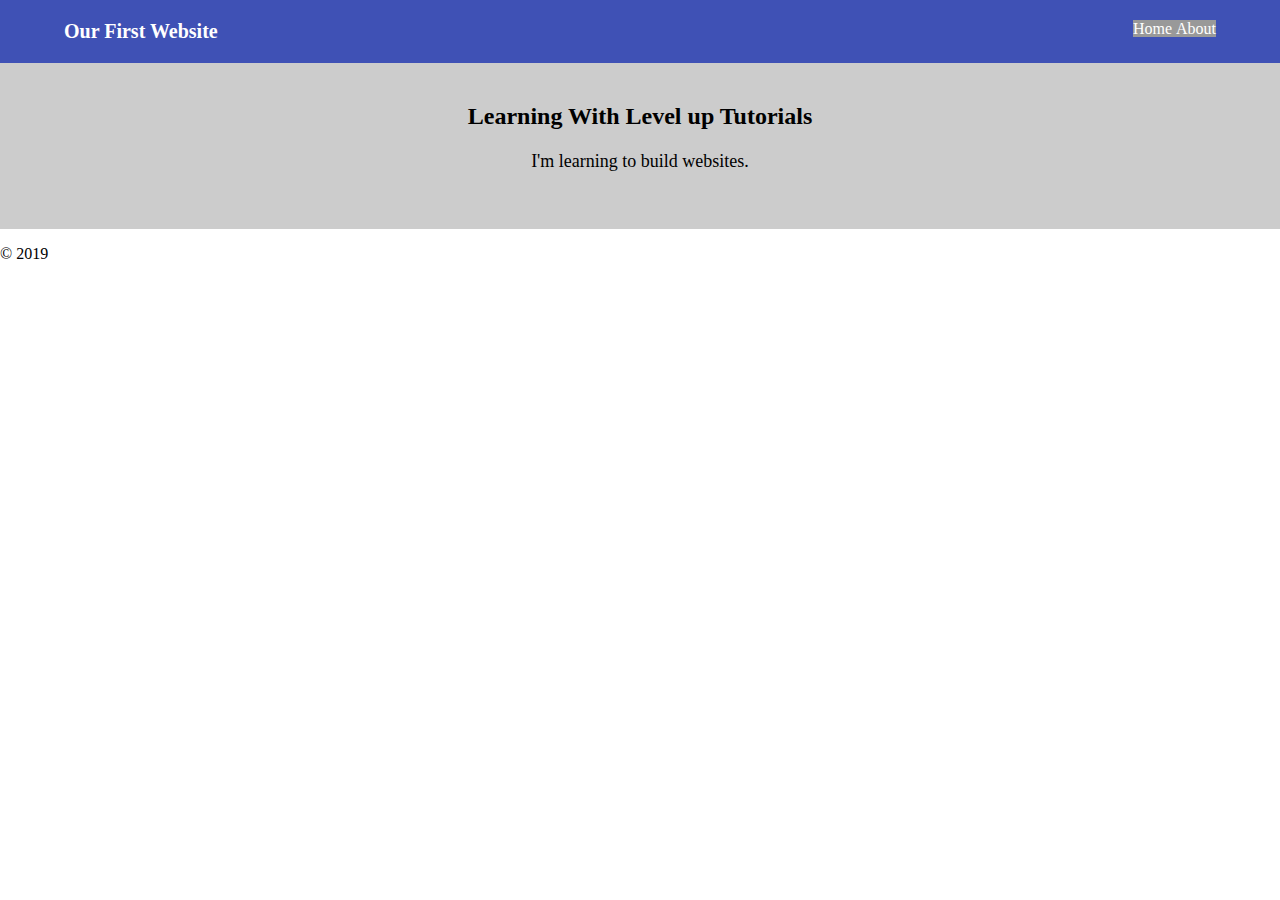
<file: index.html>
<!doctype html>
<html>
	<head>


		<meta charset="utf-8">
		<title>Our First Website</title>
		<link rel="stylesheet" href="normalize.css">
		<link rel="stylesheet" href="styles.css">
	</head>
	<body>
		<!-- This is a comment -->
		<header class="site-header clearfix">
			<h1>Our First Website</h1>
			<nav class="main-nav">
				<ul>
					<li><a href="index.html">Home<a/></li>
					<li><a href="about.html">About<a/></li>
				</ul>

			</nav>
		</header>
		<main>
			<section class="billboard">
				<h2>Learning With Level up Tutorials</h2>
				<p id="main-text" class="intro-text">
					I'm learning to <span>build</span> websites.
				</p>
			</section>
		</main>
		<footer id="footer">
			<p>&copy; 2019</p>
		</footer>
	</body>

</html>
</file>
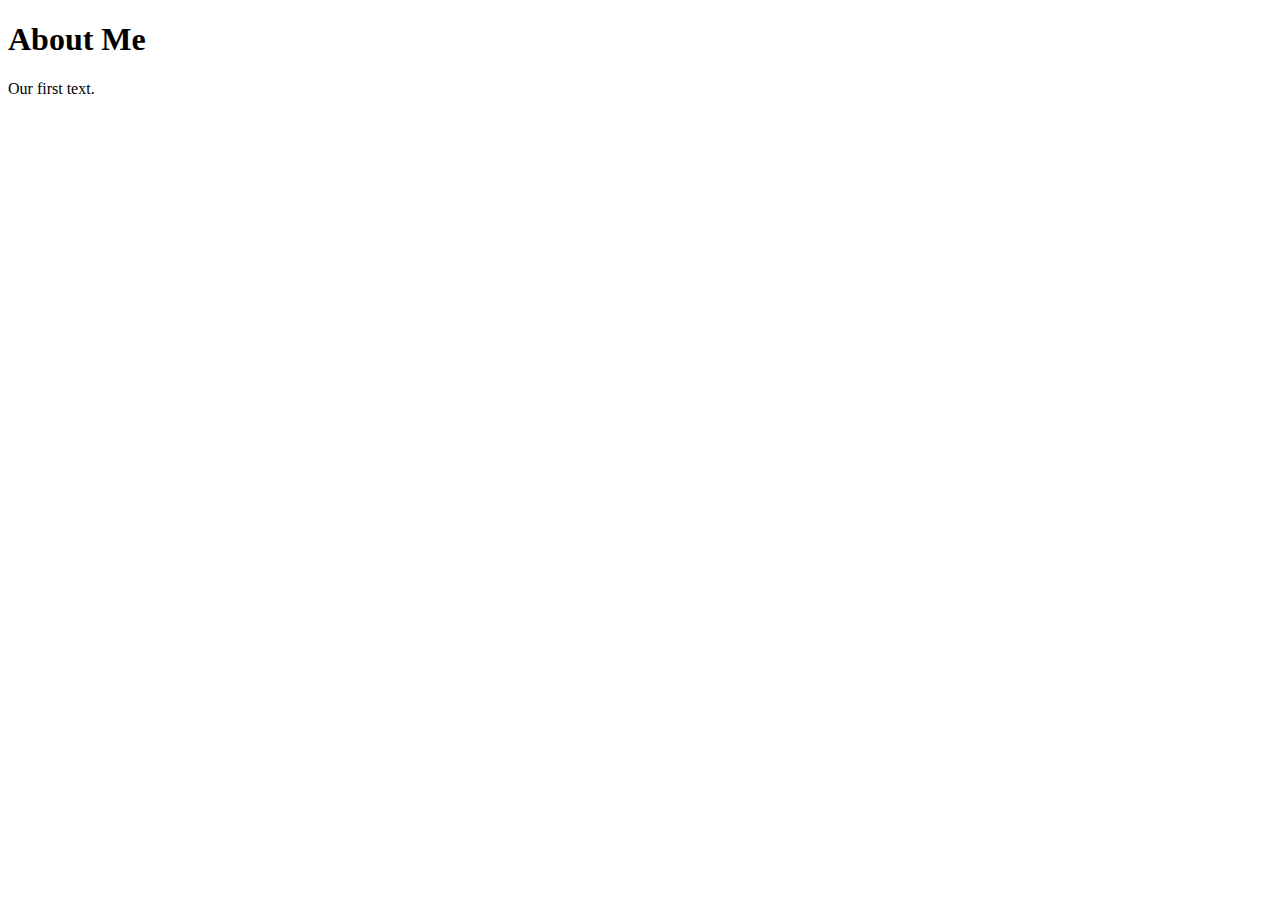
<file: about.html>
<!doctype html>
<html>
	<head>

		<meta charset="utf-8">
		<title>Our First Website</title>
		<link rel="stylesheet" href="styles.css">
	</head>
	<body>
		<!-- This is a comment -->
		<h1>About Me</h1>
		<p>
			Our first text.
		</p>
	</body>

</html>
</file>
<file: styles.css>
.clearfix:after {
  visibility: hidden;
  display: block;
  font-size: 0;
  content: " ";
  clear: both;
  height: 0;
}
.clearfix { display: inline-block; }
/* start commented backslash hack \*/
* html .clearfix { height: 1%; }
.clearfix { display: block; }
/* close commented backslash hack */

.site-header {
	background: #3F51B5;
	color: #FFFFFF;
	padding: 20px 5%;
	box-shadow: 0 1px 3px #999;
}

.site-header h1 {
	margin: 0;
	font-size: 20px;
	float: left;
}

.main-nav {
	float: right;

}

.main-nav ul {
	margin: 0;
	padding: 0;
	list-style: none;
}

.main-nav ul li {
	display: inline;
}

.main-nav ul li a {
	text-decoration:  none;
	color: #FFF;
}


.intro-text {
	font-size: 18px;
}

.billboard {
	background: #CCC;
	text-align: center;
	padding: 40px;
}

.billboard h2 {
	margin-top: 0;
}
</file>
